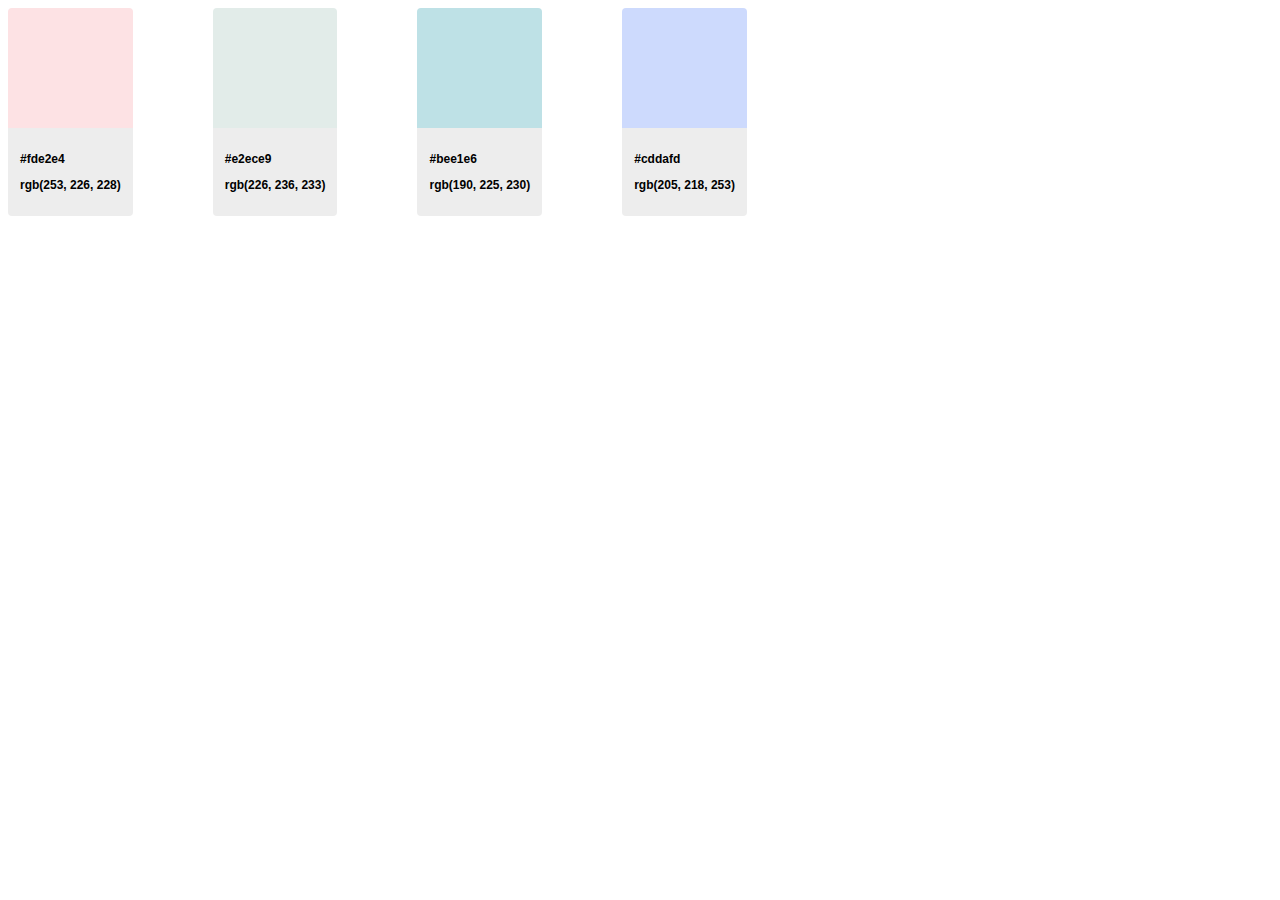
<file: solutions/palettes/index.html>
<!DOCTYPE html>
<html lang="en">
    <head>
        <meta charset="UTF-8" />
        <meta name="viewport" content="width=device-width, initial-scale=1.0" />
        <title>Color Swatches</title>
        <link rel="stylesheet" href="./style.css" />
    </head>
    <body>
        <div id="swatch-container"></div>
        <script src="./add-palettes.js"></script>
    </body>
</html>
</file>
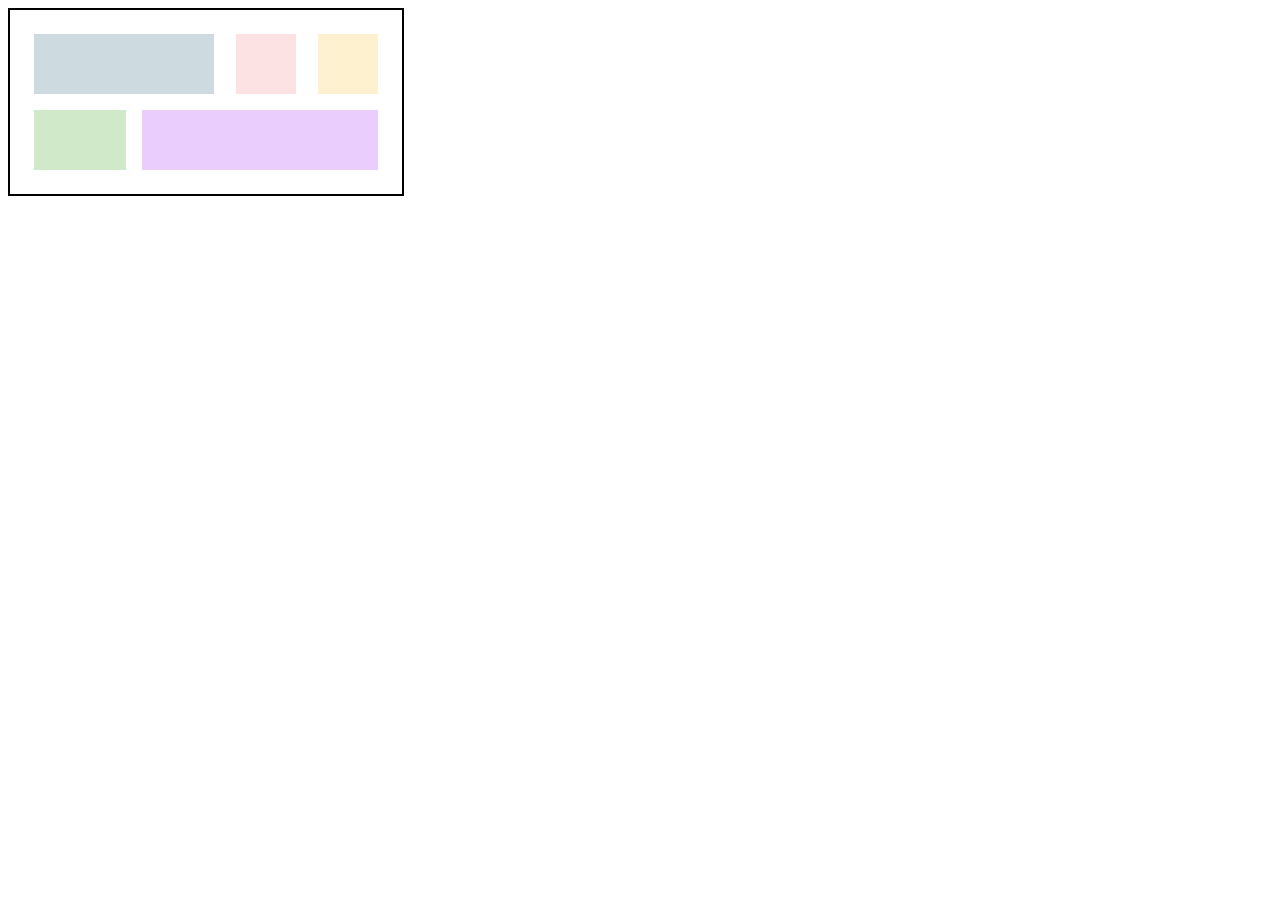
<file: solutions/responsive-layout/index.html>
<!DOCTYPE html>
<html lang="en">
    <head>
        <meta charset="utf-8">
        <meta name="viewport" content="width=device-width, initial-scale=1">
        <meta http-equiv="X-UA-Compatible" content="ie=edge">
        <title>Responsive layout</title>
        <link rel="stylesheet" href="style.css">
    </head>
    <body>
        <div class="container">
            <div class="block block--blue"></div>
            <div class="block block--red"></div>
            <div class="block block--yellow"></div>
            <div class="block block--green"></div>
            <div class="block block--purple"></div>
        </div>
    </body>
</html>
</file>
<file: solutions/palettes/style.css>
:root {
    --fs: 12px;
}

#swatch-container {
    display: flex;
    flex-wrap: wrap;
    gap: 5em;
    row-gap: 1em;
}

.swatch-wrapper {
    max-width: 200px;
    border-radius: 4px;
    display: flex;
    flex-direction: column;
    cursor: pointer;
    transition: box-shadow 0.1s linear;
}

.swatch-wrapper:hover,
.swatch-wrapper:focus {
    box-shadow: 0px 4px 4px rgba(0, 0, 0, 0.25);
}

.color-wrapper {
    height: 120px;
    border-radius: 4px 4px 0px 0px;
}

.metadata-wrapper {
    background-color: #ededed;
    font-size: var(--fs);
    font-weight: bold;
    border-radius: 0px 0px 4px 4px;
    font-family: Arial, Helvetica, sans-serif;
    padding: 1em;
}
</file>
<file: solutions/responsive-layout/style.css>
.container {
    display: flex;
    flex-wrap: wrap;
    padding: 16px;
    border: 2px solid black;
    justify-content: space-between;
    max-width: 160px;
}

.block {
    height:60px;
    min-width: 60px;
    margin: 8px;
    flex-basis: 100%;
}

.block--blue {
    background: #cddadf;
}

.block--red {
    background: #fde2e4;
}

.block--yellow {
    background: #fef1cf;
}

.block--green {
    background: #d0e9c8;
}

.block--purple {
    background: #ebcdfd;
}

@media (min-width: 700px){
    .container {
        max-width: 280px;
    }

    .block--red,
    .block--green,
    .block--yellow {
        flex-basis: calc(33% - 16px);
    }

}

@media (min-width: 1000px) {
    .container {
        min-width: 360px;
    }

    .block {
        flex-basis:auto;
    }

    .block--blue {
        flex-basis: 50%;
    }

    .block--green {
        flex-basis: calc(30% - 16px);
    }

    .block--purple {
        flex-basis: calc(70% - 16px);
    }
}
</file>
